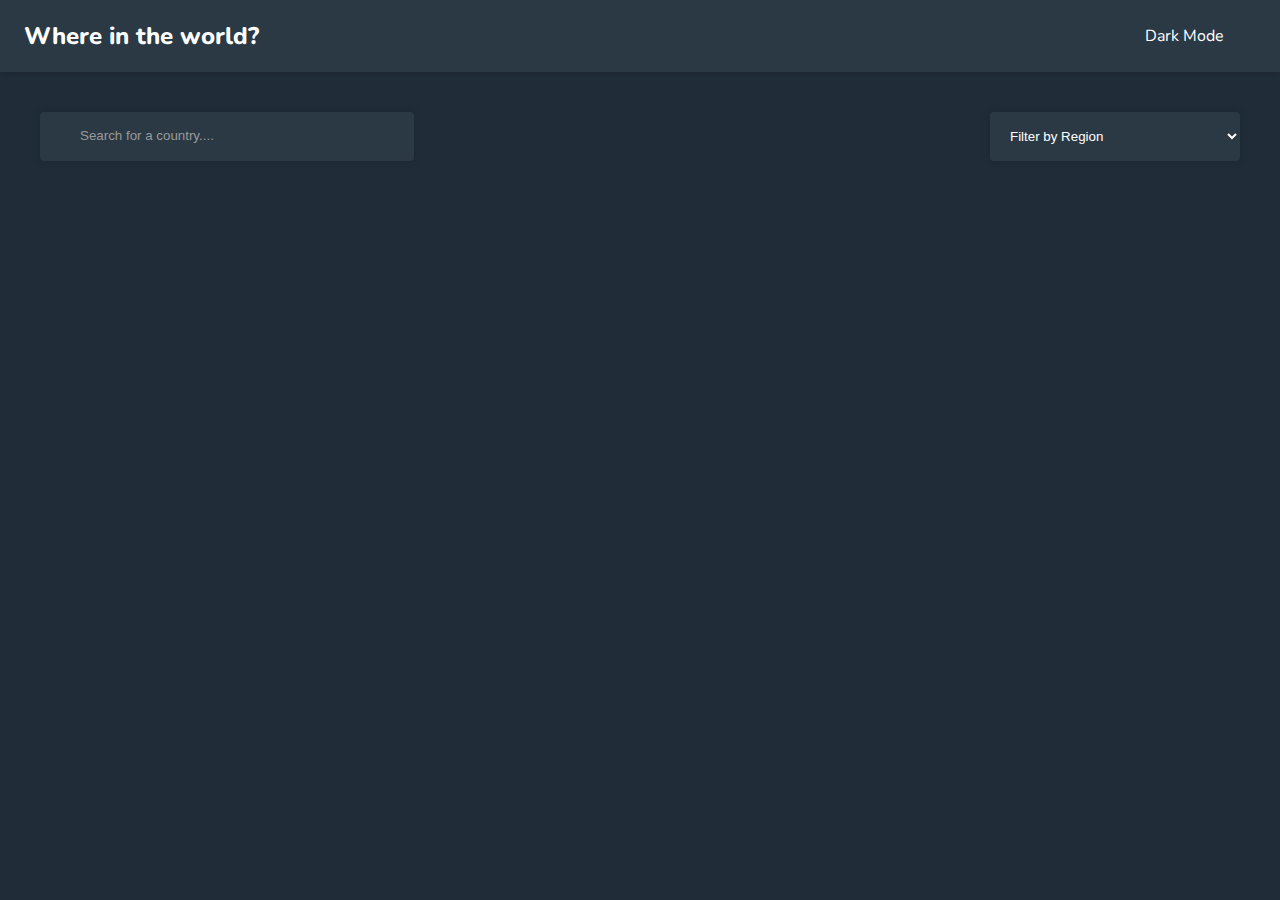
<file: index.html>
<!DOCTYPE html>
<html lang="en">
  <head>
    <meta charset="UTF-8" />
    <meta name="viewport" content="width=device-width, initial-scale=1.0" />
    <title>Rest Api country</title>
    <link
      href="https://fonts.googleapis.com/css?family=Nunito:300,regular,500,600,700,800"
      rel="stylesheet"
    />
    <link
      rel="stylesheet"
      href="https://cdnjs.cloudflare.com/ajax/libs/font-awesome/6.5.2/css/all.min.css"
      integrity="sha512-SnH5WK+bZxgPHs44uWIX+LLJAJ9/2PkPKZ5QiAj6Ta86w+fsb2TkcmfRyVX3pBnMFcV7oQPJkl9QevSCWr3W6A=="
      crossorigin="anonymous"
      referrerpolicy="no-referrer"
    />
    <link rel="stylesheet" href="style.css" />
  </head>
  <body class="dark">
    <header class="header-container">
      <div class="header-content">
        <h2 class="title"><a href="/">Where in the world?</a></h2>
        <p class="theme-changer"><i class="fa-regular fa-moon"> </i>&nbsp; &nbsp; Dark Mode</p>
      </div>
    </header>

    <main>
      <div class="search-filter-container">
        <div class="search-container">
          <i class="fa-solid fa-magnifying-glass"></i>
          <input type="text" placeholder="Search for a country...." />
        </div>

        <select class="filter-by-region">
          <option hidden>Filter by Region</option>
          <option value="America">America</option>
          <option value="Asia">Asia</option>
          <option value="Europe">Europe</option>
          <option value="Oceania">Oceania</option>
        </select>
      </div>

      <div class="countries-container"></div>
    </main>

    <script src="script.js"></script>
  </body>
</html>
</file>
<file: style.css>
*{
    box-sizing: border-boxlll;
}

body{
    --background-color: white;
    --text-color: black;
    --elements-color: white;
    margin: 0;
    font-family: nunito,sans-serif;
    background-color: var(--background-color);
    color: var(--text-color);
  
}

body.dark {
    --background-color: hsl(207,26%,17%);
    --text-color: white;
    --elements-color: hsl(209, 23%, 22%);
}

main {
    padding: 24px;
}

a {
    text-decoration-line: none;
    color: inherit;
}

.title{
    font-weight: 800;
}

.theme-changer {
    cursor: pointer;
}

.header-container {
  box-shadow: 0 2px 4px 0px rgba(0, 0, 0, 0.1);
  padding-inline: 24px;
  background-color: var(--elements-color);
}

.header-content {
    display: flex;
    align-items: center;
    justify-content: space-between;
    max-width: 1200px;
    

    
}

.countries-container {
    max-width: 1200px;
    margin-inline: auto;
    margin-top: 16px;
    display: flex;
    gap: 64px;
    flex-wrap: wrap;
    justify-content: space-between;
  
}
.country-card {
    display: inline-block;
    width: 250px;
    border-radius: 8px;
    overflow: hidden;
    padding-bottom: 24px;
    box-shadow: 0 0 8px 0px rgba(0, 0, 0, 0.2);
    /* background-color: pink; */
    transition: all 0.2s ease-in-out;
    background-color: var(--elements-color);
}

.country-card:hover {
 /* background-color: pink; */
 transform: scale(1.03);
 box-shadow: 0 0 16px 0px rgba(0, 0, 0, 0.2);
 
}

.card-title{
    font-size: 24px;
    
}

.card-text{
    padding-inline: 16px;
}
.card-text p {
    margin-block: 8px;
}

.country-card img{
    width: 100%;
    
}

.search-filter-container {
    max-width: 1200px;
    margin-inline: auto;
    margin-top: 16px;
    margin-bottom: 48px;
    display: flex;
    justify-content: space-between;
    gap: 24px;
}

.search-container {
    box-shadow: 0 0 8px 0px rgba(0, 0, 0, 0.15);
    max-width: 350px;
    width: 100%;
    border-radius: 4px;
    padding-left: 24px;
    color: #999;
    overflow: hidden;
    background-color: var(--elements-color);
    color: var(--text-color);
}



.search-container input {
    border: none;
    outline: none;
    padding: 16px;
    width: 80%;
    background-color: inherit;
    color: inherit;
}

.search-container input::placeholder {
    color: #999;
}

.filter-by-region {
    width: 250px;
    padding: 16px;
    border: none;
    outline: none;
    box-shadow: 0 0 8px 0px rgba(0, 0, 0, 0.15);
    border-radius: 4px;
    background-color: var(--elements-color);
    color: var(--text-color);
}

@media(max-width: 768px) {
    .countries-container {
        justify-content: center;
    }
    .title {
        font-size: 16px;
    }

    .header-content p {
        font-size: 12px;
    }

    .search-filter-container {
        flex-direction: column;
    }
}
</file>
